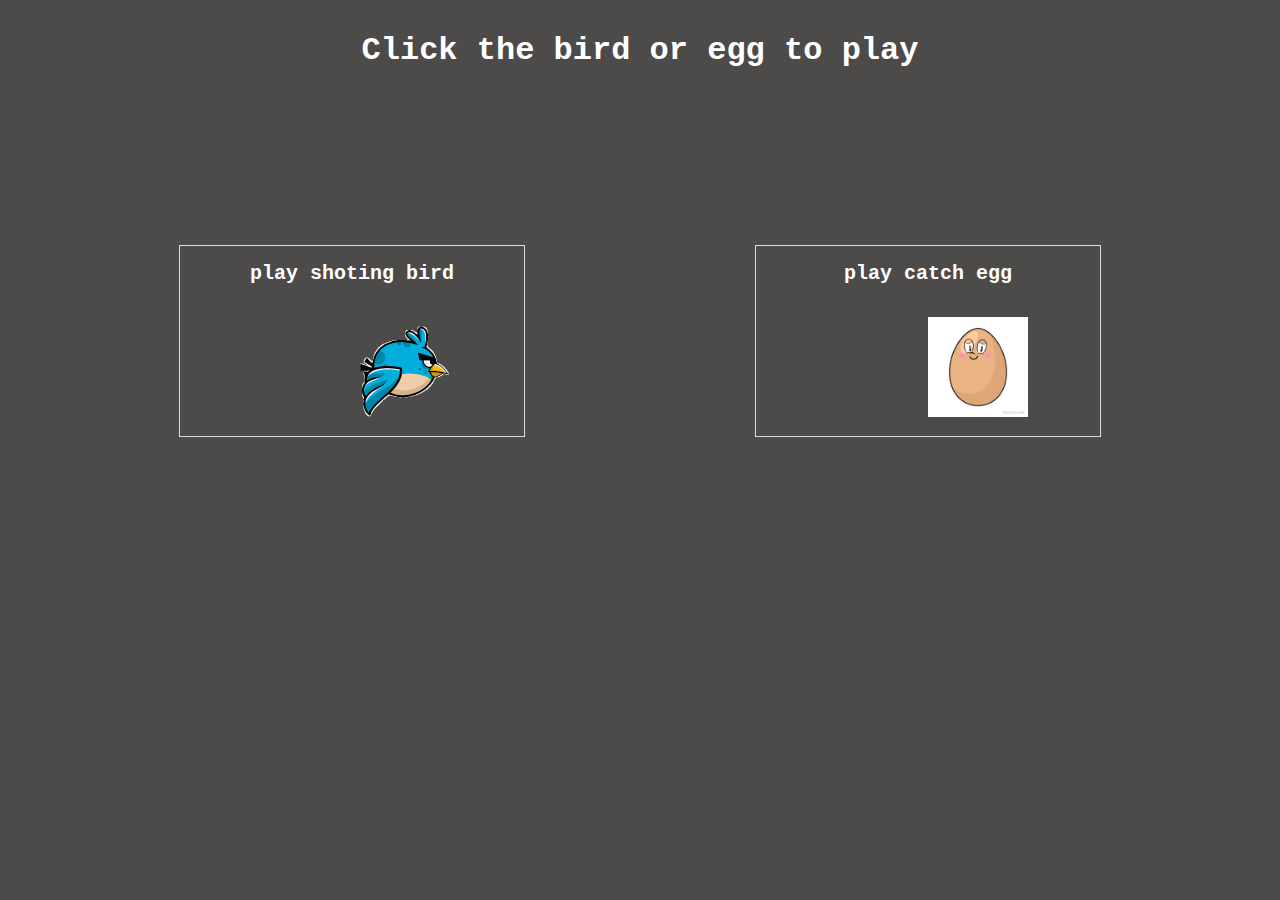
<file: index.html>
<!DOCTYPE html>
<html lang="en">

<head>
    <meta charset="UTF-8">
    <meta name="viewport" content="width=device-width, initial-scale=1.0">
    <link rel="stylesheet" href="./css/style.css">
    <title>Document</title>
</head>

<body>
    <div class="container main-container">
        <h2 class="title">Click the bird or egg to play</h2>

        <div class="game">
            <div class="bird-game">
                <h2> play shoting bird   </h2>
                <a href="./bird.html"> <img src="./assets/images/normalBird.gif" alt="" width="100" height="100"> </a>
            </div>
            <div class="egg-game">
                <h2> play catch egg   </h2>

                <a href="./egg.html"> <img src="./assets/images/1182.png" alt="" width="100" height="100"> </a>
            </div>
        </div>

        
        

    </div>
</body>

</html>
</file>
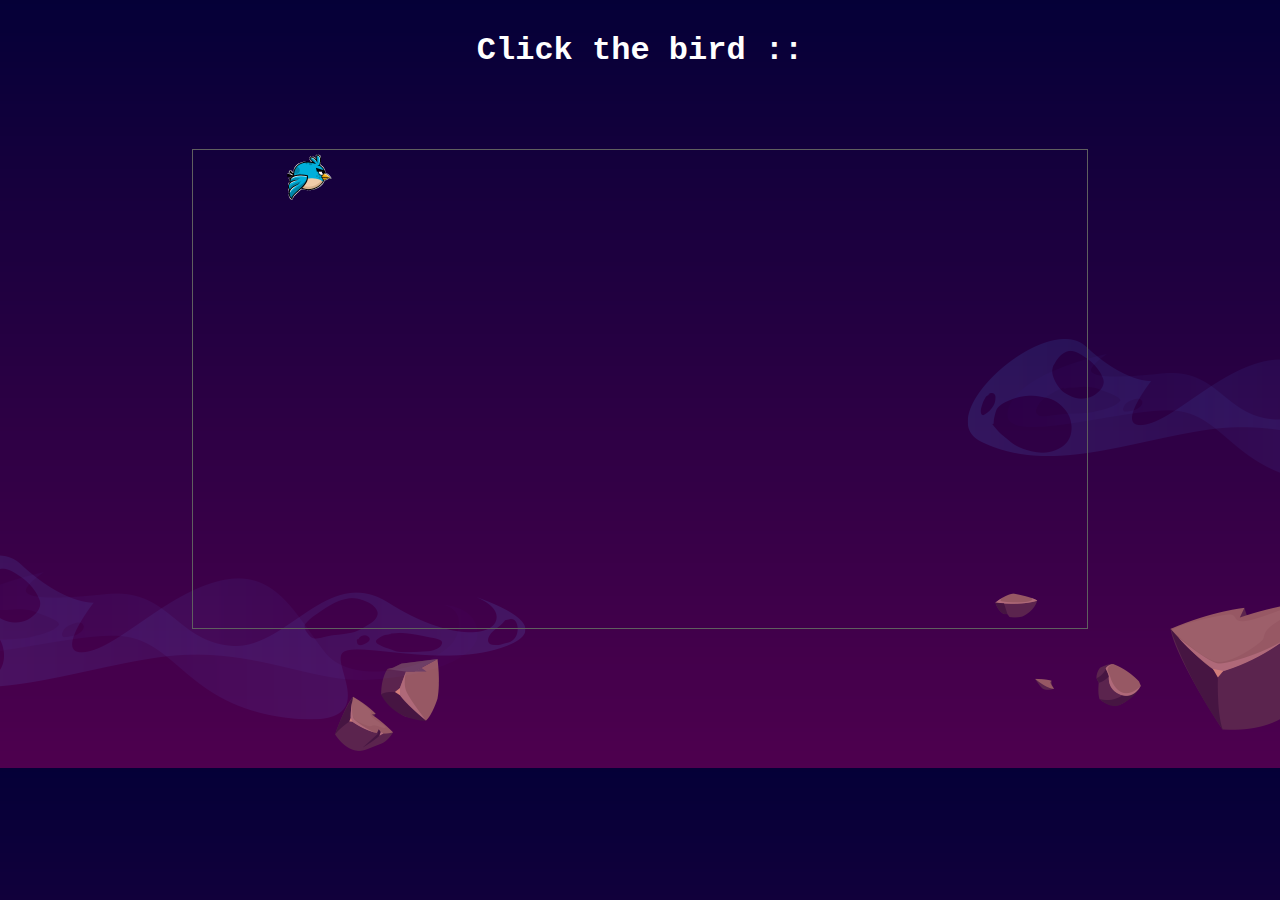
<file: bird.html>
<!DOCTYPE html>
<html lang="en">

<head>
    <meta charset="UTF-8">
    <meta name="viewport" content="width=device-width, initial-scale=1.0">

    <link rel="stylesheet" href="./css/style.css">
    <title>Bird</title>
</head>

<body>
    <div class="container bird-container">
 
        <h2 class="title">Click the bird :: <span class="score"> </span></h2>
        <div class="bird">
            <img src="./assets/images/normalBird.gif" alt="">
        </div>
    </div>


    <script src="./js/main.js"></script>
</body>

</html>
</file>
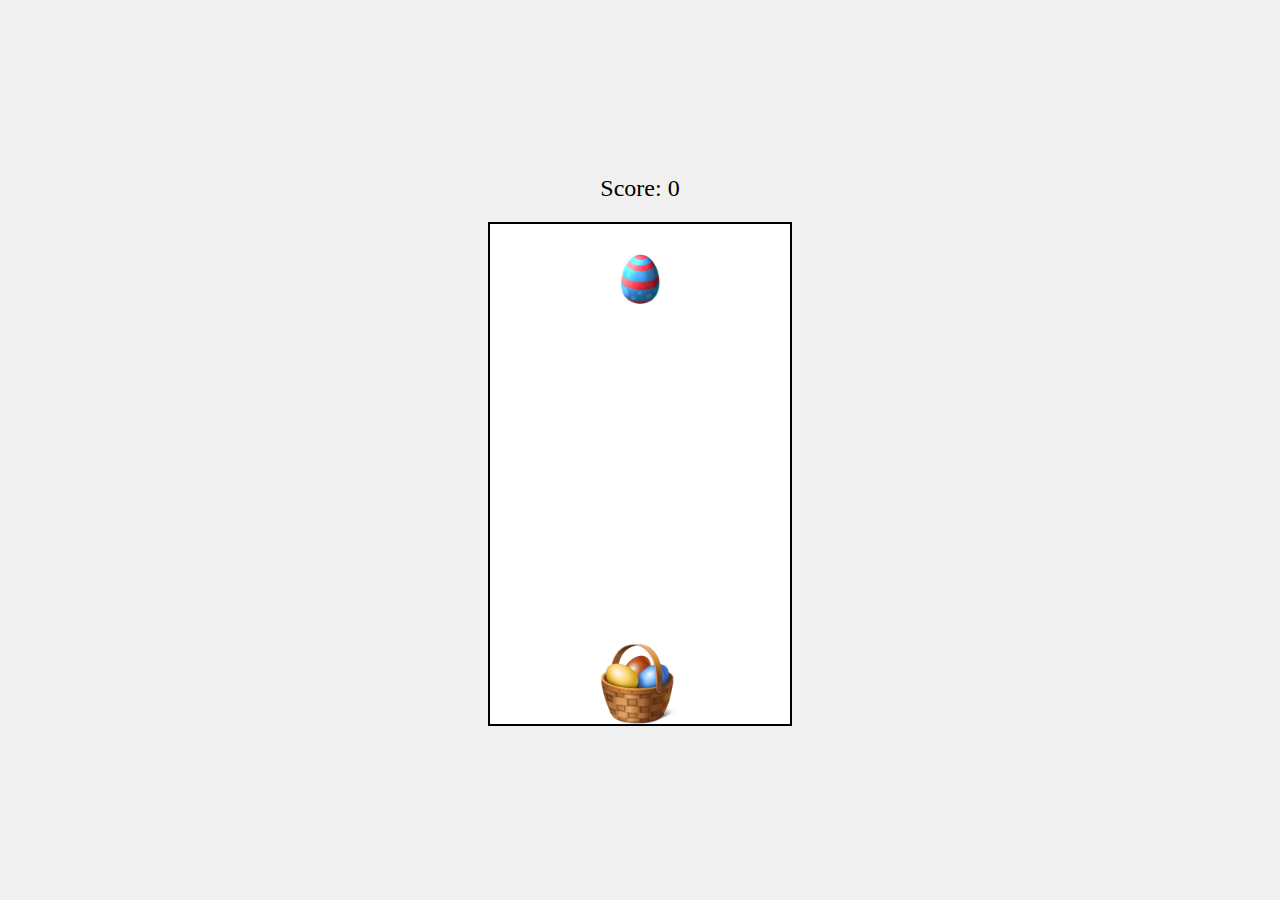
<file: egg.html>
<!DOCTYPE html>
<html lang="en">

<head>
  <meta charset="UTF-8">
  <meta name="viewport" content="width=device-width, initial-scale=1.0">

  <link rel="stylesheet" href="./css/new.css">
  <title>Bird</title>
</head>

<body>
  <div class="contain-score">
    <span class="score">Score: 0</span>
    <div>
      <span class="miss-count">  </span>
    </div>
  </div>
  <div class="container">
    <img class="egg-img" src="./assets/images/egg3.png" alt="" width="50" height="50">
    <img class="basket-img" src="./assets/images/basket.png" alt="" width="80" height="80">
  </div>


  <script src="./js/egg.js"></script>
</body>

</html>
</file>
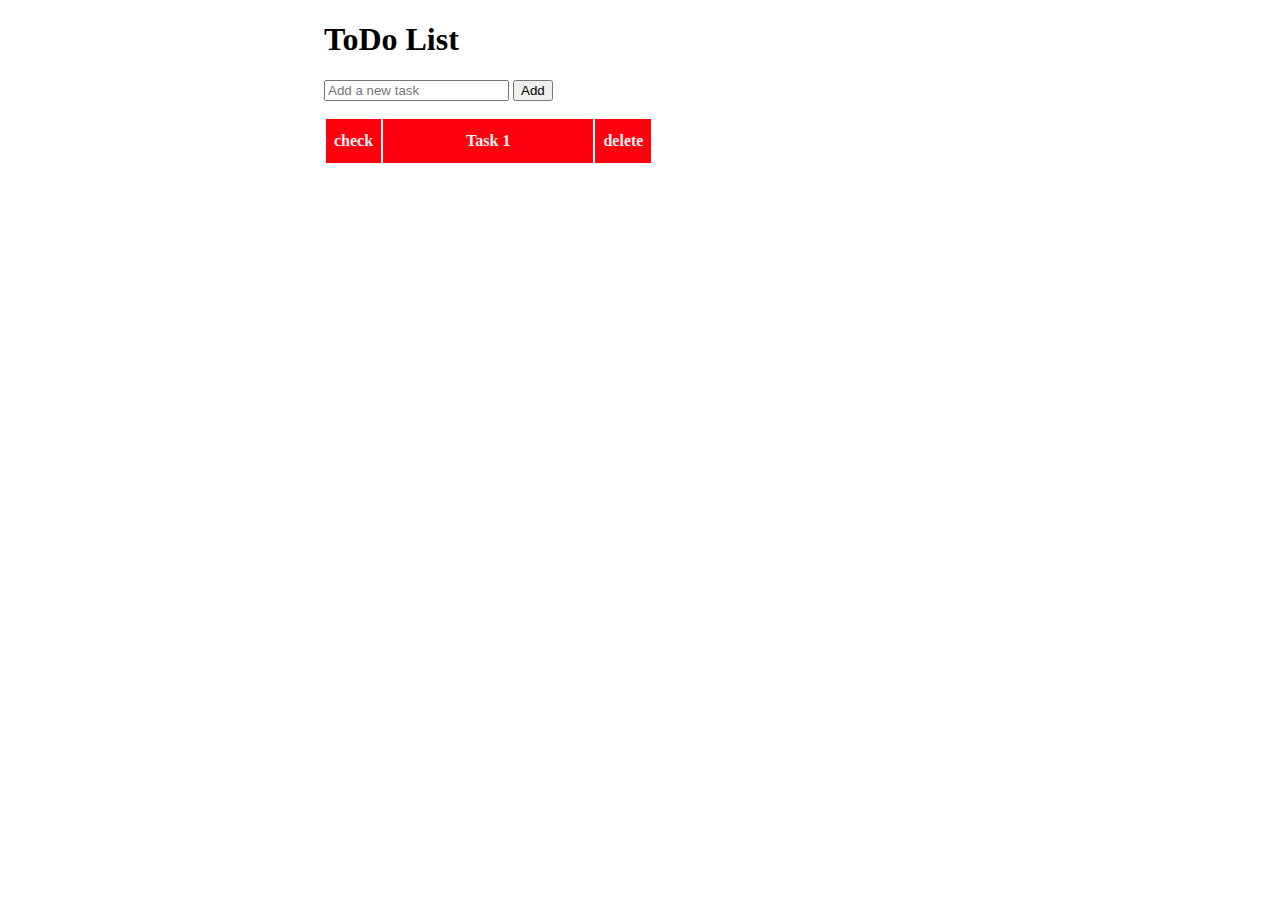
<file: todo/todo.html>
<!DOCTYPE html>
<html lang="en">

<head>
    <meta charset="UTF-8">
    <meta name="viewport" content="width=device-width, initial-scale=1.0">
    <link rel="stylesheet" href="./css/style.css">
    <title>ToDo List</title>
</head>

<body>

    <div class="container">
        <h1>ToDo List</h1>
        <div class="input">
            <input type="text" value="" id="input" placeholder="Add a new task">
            <button id="button" type="submit">Add</button>
        </div>
        <ul id="list">
            <li>
                <table>
                    <tr>
                        <th> check </th>
                        <th>
                            <p class="task" style="margin: 5px 75px;">Task 1</p>
                        </th>
                        <th><span class="delete">delete</span></th>
                    </tr>
                </table>



            </li>
        </ul>
        <script src="./js/main.js"></script>
</body>

</html>
</file>
<file: css/style.css>
* {
  margin: 0;
  padding: 0;
  box-sizing: border-box;
}

.container   {
    width: 100%;
    height: 100vh;  
    background-color: #4d4a4a;
}
.bird-container ,  .egg-container {
    background-image: url(../assets/images/Hbg.png);
}
.container .game  { 
  padding: 4rem;
  display: flex;
  justify-content: space-between; 
  margin: 0 auto;
  text-align: center;
  color: #fff;

}
.container div div{
  margin: 5rem auto;
  width: 30%;
  height: 12rem;
  padding: 1rem;
  border: 1px solid #ddd;
  position: relative;
  text-align: center;
}
.container div h2{
    font-size: 1.25rem;
    color: #fff;
    margin-bottom: 2rem;
    font-family: 'Courier New', Courier, monospace;
}
.container div img{
    position: absolute; 
    height: auto;
    transition: all 0.3s ease-in-out;  
}
.bird,
.egg {
  width:56rem;
  height: 30rem;
  margin: 5rem auto; 
  border: 1px solid #5f5f5f;
  position: relative;
}
.bird img,
.egg img {
  position: absolute;
  width: 50px;  
  height: 50px;
  transition: all 0.3s ease-in-out;
  cursor: crosshair;
}
.egg {
  text-align: center;
}
.basket {
  bottom: 0;
}

.title{
    padding-top: 2rem;
    text-align: center;
    font-size: 2rem;
    color: #fff;
    margin-bottom: 2rem;
    font-family: 'Courier New', Courier, monospace;
}
</file>
<file: css/new.css>
body {
    display: flex;
    flex-direction: column;
    align-items: center;
    justify-content: center;
    height: 100vh;
    margin: 0;
    background-color: #f0f0f0;
  }
  
  .contain-score {
    margin-bottom: 20px;
    font-size: 24px;
  }
  
  .container {
    position: relative;
    width: 300px;
    height: 500px;
    border: 2px solid #000;
    background-color: #fff;
    overflow: hidden;
  }
  
  .egg-img {
    position: absolute;
    top: 0;
    left: 50%;
    transform: translateX(-50%);
  }
  
  .basket-img {
    position: absolute;
    bottom: 0;
    left: 50%;
    transform: translateX(-50%);
    cursor: pointer;
  }
</file>
<file: todo/css/style.css>
.container {
  width: 50%;
  margin: 0 auto;
  padding: 0 20px;
}

ul {
  list-style-type: none;
  padding: 0;
}
 

tr:nth-child(even) {
  background-color: #f2f2f2;
}
tr:nth-child(odd) {
  background-color: #6d6d6d;
  text-align: center;
}
th{
    padding: 8px;
    background-color: #ff000f;
    color: #f1f1f1;
}
td{
    padding: 8px;
}
</file>
